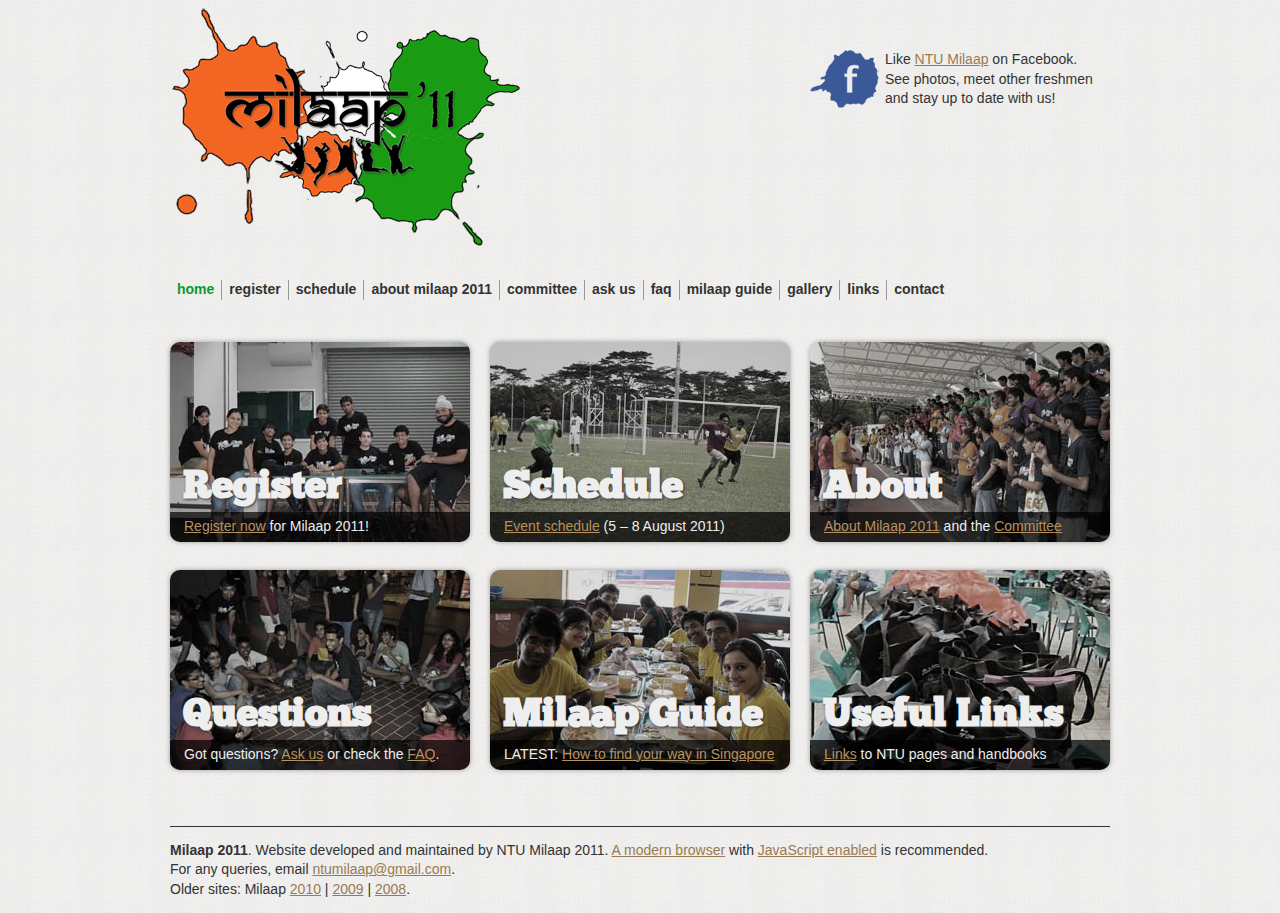
<file: index.html>
<!DOCTYPE html>
<html lang="en">

<head>
	<meta charset="utf-8" />

	<title>Milaap 2011</title>

	<!-- Uses the 960 Grid System, largely because of all the boxes -->
	<link rel="stylesheet" href="css/960.css" />
	<link rel="stylesheet" href="css/milaap2011.css" />

	<!-- Google analytics -->
	<script type="text/javascript">

	  var _gaq = _gaq || [];
	  _gaq.push(['_setAccount', 'UA-17866416-1']);
	  _gaq.push(['_trackPageview']);

	  (function() {
		var ga = document.createElement('script'); ga.type = 'text/javascript'; ga.async = true;
		ga.src = ('https:' == document.location.protocol ? 'https://ssl' : 'http://www') + '.google-analytics.com/ga.js';
		var s = document.getElementsByTagName('script')[0]; s.parentNode.insertBefore(ga, s);
	  })();

	</script>

	<script src="js/jquery-1.6.1.min.js"></script>
    <script src="js/jquery.lightbox-0.5.min.js"></script>
    <script>

	$(document).ready(function () {

		// If you've got here, JavaScript (or jQuery) works
			// Hide content meant for disabled javascript
			$(".noscript").hide();

			// Hide bottom borders on "pages". Quick fix, I know. Swapping classes might be better.
			$(".pseudopage").css("border-bottom", "none");

		// Show "loading" icon when AJAX or iframe loading is in progress
			$("#loading")
						.ajaxStart(function() {
							$(this).addClass("loading");
						})
						.ajaxStop(function() {
							$(this).removeClass("loading");
						});

			$("iframe").load(function () {
				$("#loading").removeClass("loading");
			});

		// Show the "page" corresponding to the URL hash
		var hash = window.location.hash;
		hash = (hash != "" && hash != "#") ? hash : "#home";

		if ($(hash).length !== 0) { // check if the "page" exists
			loadPseudoPage(hash);
		}
		else {
			$("#notfound").show();
		}

		// Bind links to boxes on home page
			$("#home h2").css("cursor", "pointer");

			$("#home h2").click(function () {
				loadPseudoPage( $(this).parent().find("a:first").attr("href") );
			});

		// Show appropriate page when link to a "page" is clicked
		$("a.internal-link").click(function () {
			loadPseudoPage($(this).attr("href"));
		});

		// Load Milaap Guide pages
		$("#milaapguide ol.ajax-links a").click(function (event) {
			var href = $(this).attr("href");

			$("#milaapguide-html").load(href + " #content", function (response, status, xhr) {
				ajaxErrorDisplay(status, xhr, "#milaapguide-html", href);
			});

			event.preventDefault();
		});

		// Main function that displays the appropriate "page"
		function loadPseudoPage(hash) {
			$("#nav .internal-link").removeClass("highlight");
			$("iframe").filter(":visible").hide();
			$(".pseudopage").filter(":visible").hide();

			if (hash == "#register") {
				// Load and show the iframe
				if ($("#register iframe").length !== 0) { // registration is open
					$("#loading").addClass("loading");
				}

				$(hash + " iframe")
					.attr("src", "https://spreadsheets0.google.com/spreadsheet/embeddedform?formkey=dGJyZHA3a203UjRZSmFkNG1SYXpnRXc6MQ")
					.load(function () {
						$(this).show('fast');
					});
			}

			else if (hash == "#committee") {
				// Show committee.html via ajax
				$("#committee-html").load("committee.html #content", function (response, status, xhr) {
					ajaxErrorDisplay(status, xhr, "#committee-html", "committee.html");
				});
			}

			else if (hash == "#askus") {
				// Load and show the iframe
				$("#loading").addClass("loading");

				$(hash + " iframe")
					.attr("src", "//ntumilaap.wufoo.com/embed/z7x3k7/")
					.load(function () {
						$(this).show('fast');
					});
			}

			else if (hash == "#gallery") {
				const imageHtml = i => `<li>
					<a href="images/gallery/milaap2010/${i}.jpg" target="_blank">
						<img src="images/gallery/milaap2010/thumbs/${i}.jpg" alt="Milaap Gallery » Milaap 2010 » Photo ${i}"/>
					</a>
				</li>`;

				$('#gallery-html .photogallery').html(
					[...Array(15).keys()]
						.map(value => value + 1)
						.map(imageHtml)
						.join('')
				)
				$(".photogallery a").lightBox();
			}

			$(hash).show('fast');
			$("#nav .internal-link[href='" + hash + "']").addClass("highlight");
		}

		// Ajax error handler for pages
		function ajaxErrorDisplay(status, xhr, displayElement, href) {
			if (status == "error") {
				$(displayElement).html("<p>There was an error loading the page. <a href='" + href + "' target='_blank'>Click here to see it in a new window</a>.</p> <p>[" + xhr.status + " " + xhr.statusText + "]</p>");
			}
		}

		// FAQ scripting
		$(".faq-list dd").hide();
		$(".faq-list dt").click(function () {
			$(this).next("dd").toggle('fast');
		});
	});

	</script>
</head>

<body>

	<div id="outer-wrapper" class="container_12">

		<div id="header" class="grid_12 push_12">
			<!-- insert logo and link to fan page here -->

			<div class="grid_8 alpha">
	            <h1 class="">Milaap 2011</h1>
            </div>

            <div class="grid_4 omega">
				<div class="" id="facebook">
					<p>Like <a href="http://www.facebook.com/ntumilaap">NTU Milaap</a> on Facebook.<br/>See photos, meet other freshmen and stay up to date with us!</p>
				</div>
				<div id="important">
					<p>Some kind of announcement.<!-- Registration will open on Monday, 20 May 2011!--><!-- <a href="#register" class="internal-link">Registration</a> is now open! --></p>
				</div>
            </div>

		</div> <!-- end #header -->

		<ul id="nav" class="grid_11">
		  	<li><a href="#home" class="internal-link">home</a></li>
            <li><a href="#register" class="internal-link">register</a></li>
            <li><a href="#schedule" class="internal-link">schedule</a></li>
            <li><a href="#about" class="internal-link">about milaap 2011</a></li>
            <li><a href="#committee" class="internal-link">committee</a></li>
            <li><a href="#askus" class="internal-link">ask us</a></li>
            <li><a href="#faq" class="internal-link">faq</a></li>
            <li><a href="#milaapguide" class="internal-link">milaap guide</a></li>
            <li><a href="#gallery" class="internal-link highlight">gallery</a></li>
            <li><a href="#links" class="internal-link">links</a></li>
			<li class="last"><a href="#contact" class="internal-link">contact</a></li>
		</ul> <!-- end #nav -->

		<div id="loading" class="grid_1">
		</div>

        <!-- HOME SECTION -->
        <div id="home" class="grid_12 push_12 pseudopage">

          <div class="grid_4 alpha box one">
              <h2>Register</h2>
              <p><a href="#register" class="internal-link">Register now</a> for Milaap 2011!</p>
          </div>

          <div class="grid_4 box two">
              <h2>Schedule</h2>
              <p><a href="#schedule" class="internal-link">Event schedule</a> (5 – 8 August 2011)</p>
          </div>

          <div class="grid_4 omega box three">
              <h2>About</h2>
              <p><a href="#about" class="internal-link">About Milaap 2011</a> and the <a href="#committee" class="internal-link">Committee</a></p>
          </div>

          <!-- start next three boxes on a new line -->
          <div class="clear"></div>

          <div class="grid_4 alpha box four">
              <h2>Questions</h2>
              <p>Got questions? <a href="#askus" class="internal-link">Ask us</a> or check the <a href="#faq" class="internal-link">FAQ</a>.</p>
          </div>

          <div class="grid_4 box five">
              <h2>Milaap Guide</h2>
              <p>LATEST: <a href="#milaapguide" class="internal-link">How to find your way in Singapore</a></p>
          </div>

          <div class="grid_4 omega box six">
              <h2>Useful Links</h2>
              <p><a href="#links" class="internal-link">Links</a> to NTU pages and handbooks</p>
            </a>
          </div>

        </div> <!-- end #home -->

        <!-- REGISTER SECTION -->
        <div id="register" class="grid_12 pseudopage">
        	<h2>Register</h2>
        	<p>Registration for Milaap 2011 will open in July.<!-- Register now for Milaap 2011! --></p>
        	<!--<p>The registration fee is <strong>S$ 40.00</strong>, to be paid in cash to volunteers at the International Student Centre upon arrival in Singapore.</p>-->
			<!--
        	<p class="noscript"><a href="https://spreadsheets0.google.com/spreadsheet/embeddedform?formkey=dGJyZHA3a203UjRZSmFkNG1SYXpnRXc6MQ" target="_blank">Register here</a>. (opens in a new window)</p>
            <iframe src="" width="760" height="1500" frameborder="0" marginheight="0" marginwidth="0">Loading...</iframe>
            -->
        </div> <!-- end #register -->

        <!-- SCHEDULE SECTION -->
        <div id="schedule" class="grid_12 pseudopage">
        	<h2>Schedule</h2>
        	<p>Milaap 2011 will be held from <strong>5 August</strong> to <strong>8 August</strong> 2011. Don't worry, we'll make sure it doesn't clash with NTU's other compulsory events!</p>
            <p>The detailed schedule will be up as soon as possible. Check back here in a few days time!</p>
        </div> <!-- end #schedule -->

        <!-- ABOUT SECTION -->
        <div id="about" class="grid_12 pseudopage">
        	<h2>About</h2>

        	<h4>What is Milaap?</h4>
            <p>"Milaap" is an annual orientation camp for Indian freshmen, which aims to ease them into their new lifestyle. Adjusting to a new place can be quite challenging, and we hope to make this challenge a little more fun by guiding freshmen through the process of adapting and adjusting to their new surroundings at NTU and Singapore.</p>

<p>At Milaap 2011, you will get to know your batchmates (you'll realize just how many there are once you get here) through a busy weekend of games and activities planned by us. You'll also get to interact with your seniors at the same time – maybe even gain a few "pearls of wisdom" from them!</p>

<p>While you get to know all these people around you, get ready to have a great time touring the campus and the city. There is a campus-wide treasure hunt (it's exercise time – the campus is huge!), a city-wide Amazing Race that will leave you panting, games and maybe even a few surprises. Take a look at our schedule to get an idea of what's in store.</p>

<p><a href="#register" class="internal-link">Register now</a> for Milaap – we promise you won't regret it!</p>

<h4>Who are we?</h4>

<p>Milaap is organized by students in the Indian Orientation Camp Committee (IOCC) – basically, second-years and up who started out at NTU quite the same as you will be, i.e. wondering whether to hang your laundry out and risk getting it wet in the rain, or spend $1 to use the dryer.</p>

<p>Apart from organizing and conducting Milaap activities, we all will be available to answer your queries about NTU, from setting up bank accounts and submitting fees to getting around campus and finding the tastiest food.</p>

<p>We're all really looking forward to seeing you at Milaap!</p>

<p><a href="downloads/milaap2011-pamphlet.pdf">Download the Milaap 2011 pamphlet</a>.</p>
        </div> <!-- end #about -->

        <!-- COMMITTEE SECTION -->
        <div id="committee" class="grid_12 pseudopage">
        	<h2>Committee</h2>
        	<p class="noscript"><a href="committee.html" target="_blank">View the committee page</a>. (opens in a new window)</p>
            <div id="committee-html"></div>
        </div> <!-- end #committee -->

        <!-- ASK US SECTION -->
        <div id="askus" class="grid_12 pseudopage">
        	<h2>Ask Us</h2>
        	<p>Ask us any questions and we will reply as soon as possible. Do go through the <a href="#faq" class="internal-link">Frequently Asked Questions</a> first – your query may have been answered already!</p>
        	<p class="noscript"><a href="http://ntumilaap.wufoo.com/embed/z7x3k7/" target="_blank">Ask a question</a>. (opens in a new window)</p>
        	<iframe height="435" allowTransparency="true" frameborder="0" scrolling="no" style="width:50%;border:none"  src=""><a href="http://ntumilaap.wufoo.com/forms/z7x3k7/" title="Ask Milaap!" rel="nofollow">Fill out my Wufoo form!</a></iframe>
        </div> <!-- end #askus -->

        <!-- FAQ SECTION -->
        <div id="faq" class="grid_12 pseudopage">
        	<h2>FAQ</h2>
            <p>In case you have any queries not answered on the FAQ, <a href="#askus" class="internal-link">ask us a question here</a> or email us at <a href="mailto:ntumilaap@gmail.com">ntumilaap@gmail.com</a>. We'll add more questions to this list as they keep rolling in.</p>

            <!-- Crime against markup? Perhaps html5 should've included an alternative -->
<!--
====Some Section e.g. Academics====
	<h3>Academics</h3>
-->
            <dl class="faq-list">

<dt>How do I open a bank account? Which bank should I choose?</dt>
<dd><p><a href="http://www.ocbc.com.sg/">OCBC Bank</a> and <a href="http://www.dbs.com/sg">DBS Bank</a> are probably the two most common options for opening a bank account.</p>
<p>OCBC is convenient as there is a branch on campus – all bank operations including cash deposit can be done on campus.<br/>
DBS has branches in India and may be more convenient for money transfer from India. The list of DBS branches in India can be found at <a href="http://www.dbs.com/dbsgroup/global_offices/default.aspx#india">http://www.dbs.com/dbsgroup/global_offices/default.aspx#india</a>.<br/>
The DBS branch nearest to NTU is at the <a href="http://www.jurongpoint.com.sg/">Jurong Point Shopping Centre</a> (#B1-20, JP1 Jurong Point Shopping Centre, 1 Jurong West Central 2,  Singapore).</p>
<p>In addition to these , there is also a Citibank ATM and a State Bank of India ATM on campus.</p>
<p>To open a bank account, all you need to do is to visit any branch of the bank and fill in the requisite forms and attach supporting documents. Some banks require account holders to maintain a minimum balance (e.g. OCBC requires a minimum balance of $1000 for a statement savings account), while others may not or may have different requirements.</p></dd>

<dt>How much cash should I bring for initial expenditures?</dt>
<dd><p>Initial expenses would include paying for medical fees, buying basic necessities for your room, topping your transport EZ link card, etc.</p>
<p>Students on the SIA-NOL scholarship should be able to manage with around $1000- $1500 for initial expenses as they will get their scholarship money within a few weeks of arrival – having $2000 should be more than enough.</p>
<p>Students not on scholarship should bring around $3000 for their initial expenses, as mentioned in the <a href="http://www3.ntu.edu.sg/ISC2/2011_Guide_for_new_international_students/index.html">NTU 2011 Guide for New International Students</a>.</p></dd>

<dt>I would like to work part-time in Singapore. If I want to earn some money while pursuing my university studies, what are the options available to me?</dt>
<dd><p>The NTU website has a part-time job portal (accessible via <a href="http://www.ntu.edu.sg/studentlink">StudentLink</a>) where students can apply for jobs under the Work Study scheme (e.g. a job in the library).<br/>
Students can also work off campus in various places including fast food joints like Subway.</p>
<p>Undergraduates working part-time on campus under the Work Study Scheme may work a maximum of 14 hours a week during term time and nine hours a day or 44 hours a week during the vacation. Further information can be obtained NTU's <a href="http://www.ntu.edu.sg/Services/StudentServices/studentjobs/Pages/WorkStudyScheme.aspx">Student Jobs</a> page.</p></dd>

<!--
====end section academics====
</dl>

====start new section====
	<h3>About Milaap</h3>
		<dl class="faq-list">
-->

<dt>Why should I attend this camp?</dt>
<dd><p>This camp is a great opportunity for you to meet new people in a friendly environment. Such orientation camps are crucial for integrating into university life. You can make friends without Milaap, but Milaap just makes it a lot easier.</p>
<p>Interacting with seniors and other peers will allow you to get a better understanding of NTU. The seniors can especially give you important information and tips about NTU from their experience so far. </p>
<p>Lastly, come for the fun! Even if you donít learn anything (which is highly unlikely), youíll get to have some fun over the weekend, and we think thatís always a great thing!</p></dd>

<dt>Does registering for Milaap mean that I have to compulsorily take part in other Indian activities in my freshman year?</dt>
<dd><p>No, Milaap is an independent event. It does not affect participation in any other event, Indian or otherwise, in NTU. </p></dd>

<dt>What is the camp all about?</dt>
<dd><p>This 3-day camp is basically an Indian Orientation Camp, which makes freshmen go through a series of bonding activities, games and team building exercises so that they can meet new people in their batch. It also allows freshmen to interact with their seniors and have lots of fun.</p>
<p>Similar to many faculty orientation camps, this one too aims to foster stronger ties within batch mates and in the Indian community in NTU. </p></dd>

<dt>My faculty organizes its own faculty orientation camp. If Iím attending that or similar activities, should I still go for Milaap?</dt>
<dd><p>There is not a cap on the number of camps a freshman can attend in NTU. We encourage freshmen to attend as many camps as possible.</p>
<p>However, we welcome you to Milaap because it is a unique experience tailored to the likes and needs of new Indian foreign students. Students will get to meet other friends from the same community and it will definitely be a valuable experience.</p></dd>

<dt>Where is Indian food available on campus?</dt>
<dd><p>You can get Indian food at the following canteens: A, B, 1 and 11. North Indian food is sold at Canteen 11 while Canteen Bís Indian stall sells South Indian food. Canteen Aís stall sells a mix of both South and North Indian food.</p></dd>

<dt>Is Indian food readily available near/around NTU?</dt>
<dd><p>There are Indian stalls in nearby hawker centres, and Jurong Point, a central mall located in the Boon Lay neighbourhood, has an Indian restaurant as well. </p></dd>

<dt>I am a vegetarian. What are the food choices available for me?</dt>
<dd><p>Being vegetarian is manageable in NTU. Apart from the Indian stalls that sell a range of Indian vegetarian food, there is Chinese vegetarian also sold. Also, fast food outlets like MacDonaldís, Subway, Canadian Pizza and the eatery, Palette (within NTU) ensures that you will have choices. </p>
<p>Alternatively, you could cook in the pantries available in your hostel. Each hostel has a few pantries in the blocks and this makes cooking a few small dishes possible. </p></dd>

<!--Other questions:-->

<dt>Do I need to bring formal clothes for first year? </dt>
<dd><p>We suggest that you bring a set, in case you add business electives for Year 1 or if you need it for an event in the course of a semester.</p></dd>

<dt>How are the laundry facilities? </dt>
<dd><p>There are multiple laundry rooms in every hall, where you can wash your clothes in the washing machines provided. You have to use your own detergent. Some halls also provide dryers, but you have to pay $1 per use. There are laundry lines for you to dry your clothes and ironing facilities as well. </p></dd>
<!--
<dt>How does the lecture/tutorial/lab system work?</dt>
<dd><p>A module has a certain number of lectures per week. Each week during the semester depending on the module will have certain number of hours of tutorial sessions. Some courses will have seminars, which will be a combination of lectures and tutorials. The lectures are generally common to all students and will take place in Lecture Theaters and deal with teaching of concepts. Seminars and tutorials are more towards clearing doubts and understanding the concepts taught and to aid understanding of lectures. In addition labs are meant to create a real world understanding of the concepts being taught to you.</p></dd>

<dt>Do I get to choose my modules? How easy is it to get the modules of my choice?</dt>
<dd><p>You are allocated certain core courses which you need to take as per your departments directive. In addition to that a student must complete 5 Prescribed Electives and 3 Unrestricted Electives. This is for engineering, but there are different requirements for different faculties. These courses can be chosen as per your choices. Getting a module is not that difficult just requires some time . If you want to change your modules it can be done during the add drop period for any modules using the Students Automated Registration System (STARS). </p></dd>

<dt>Are some modules compulsory?</dt>
<dd><p>Yes. Your core modules and GER-PE modules are compulsory to take. More information will be provided upon arrival.</p>
<p>I want to do electives from a range of courses. I would like more information on this.
This link provides details on all PEs and UEs in NTU.
https://wish.wis.ntu.edu.sg/webexe/owa/aus_subj_cont2.main </p></dd>

<dt>How do we add modules?</dt>
<dd><p>The modules can be added at STARS at your Studentlink portal during the Add/Drop period. You need to know the index number of the module that you are adding.</p></dd>

<dt>How long is one semester?</dt>
<dd><p>One semester is typically 7 weeks of lectures + 1 week of recess + 7 weeks of lectures followed by exams. That makes it around 17 weeks approximately. For further details refer Academic Calendar : http://www.ntu.edu.sg/eventscalendar/eventscalendar.aspx   </p></dd>

<dt>Can I go on exchange to another country?</dt>
<dd><p>Yes. You can research on NTUís exchange programmes here:

<p>http://global.ntu.edu.sg/global/instep/Pages/default.aspx  </p></dd>

<dt>How do I interact with my professor for doubts etc?</dt>
<dd><p>Usually, to clear doubts, tutorial time is the best time to clarify about your course content. Alternatively, you could email your professors; they usually respond quickly. Some tutors might have other policies; you can clarify this with them. </p></dd>-->

            </dl>

        </div> <!-- end #faq -->

        <!-- MILAAP GUIDE -->
        <div id="milaapguide" class="grid_12 pseudopage">
        	<h2>Milaap Guide</h2>
        	<p>The Milaap Guide provides you with information on surviving on the island we call NTU (it's quite easy, really!). From which laptop to buy to where to find vegetarian food on campus, we've got you covered. Keep checking back for new articles!</p>
        	<ol class="ajax-links">

        		<!--<li><a href="guide_laptop.html" target="_blank">Buying or bringing a laptop</a> <span class="noscript">(opens in a new window)</span><br />Find more information here!</li>-->

        		<li><a href="guide_cellphone.html" target="_blank">Getting a Mobile Connection in Singapore</a> <span class="noscript">(opens in a new window)</span><br />Learn about getting a mobile connection in Singapore.</li>

        	</ol>
            <hr/>
        	<div id="milaapguide-html"></div>
        </div> <!-- end #milaapguide -->

         <!-- GALLERY SECTION -->
        <div id="gallery" class="grid_12 pseudopage">
        	<h2>Photo Gallery</h2>
        	<p>A little peek into Milaap and life at NTU.</p>
        	<div id="gallery-html">
				<h3>Milaap 2010</h3>
				<ul class="photogallery"></ul>
			</div>
        </div>

        <!-- LINKS SECTION -->
        <div id="links" class="grid_12 pseudopage">
        	<h2>Useful Links</h2>
        	<p>These are some handy links to resources that you can go through for more information.</p>
        	<ol>
        		<li><a href="http://admissions.ntu.edu.sg/UndergraduateAdmissions/Pages/default.aspx">NTU Undergraduate Admissions</a></li>
        		<li><a href="http://www3.ntu.edu.sg/oad2/website_files/Freshmen_Admissions_Hbk2011.pdf">Freshmen Admissions Handbook 2011/2012</a> (pdf)</li>
        		<li><a href="http://www.ntu.edu.sg/isc/NewtoSingapore/Pages/Guidestogettingstarted.aspx">ISC Guides to Getting Started at NTU</a></li>
        		<li><a href="http://www3.ntu.edu.sg/ISC2/2011_Guide_for_new_international_students/index.html">2011 Guide for New International Students</a></li>
        		<li><a href="www.facebook.com/pages/NTU-Undergraduate-Admission-Events/148617451974">NTU - Undergraduate Admission Events</a> Facebook page</li>
        		<li><a href="http://www.ntu.edu.sg/oad2/website_files/NTU%20Map_2010.pdf">NTU Map</a> (pdf)</li>
        	</ol>
        </div>

        <!-- CONTACT SECTION -->
        <div id="contact" class="grid_12 pseudopage">
        	<h2>Contact</h2>
            <p>In case you have any queries not answered on the FAQ, do email us at <a href="mailto:ntumilaap@gmail.com">ntumilaap@gmail.com</a> or use the box on the <a class="internal-link" href="#askus">Ask Us page</a>.</p>
        </div> <!-- end #contact -->

        <!-- PAGE NOT FOUND SECTION -->
        <div id="notfound" class="grid_12 pseudopage">
        	<h2>Not Found</h2>
        	<p>If you're looking for something that you think should be here, email us at ntumilaap@gmail.com. Otherwise try looking at through the links on top.</p>
        </div> <!-- end #notfound -->

		<div id="footer" class="grid_12">
			<p><strong>Milaap 2011</strong>. Website developed and maintained by NTU Milaap 2011. <a href="http://browsehappy.com/">A modern browser</a> with <a href="http://enable-javascript.com/">JavaScript enabled</a> is recommended.<br/ >
			For any queries, email <a href="mailto:ntumilaap@gmail.com">ntumilaap@gmail.com</a>.<br />
			Older sites: Milaap <a href="http://www.ntumilaap.com/milaap2010">2010</a> | <a href="http://clubs.ntu.edu.sg/iocc">2009</a> | <a href="http://clubs.ntu.edu.sg/iocc/archive08/">2008</a>.</p>
		</div> <!-- end #footer -->

	</div> <!-- end #outer-wrapper -->
</body>

</html>
</file>
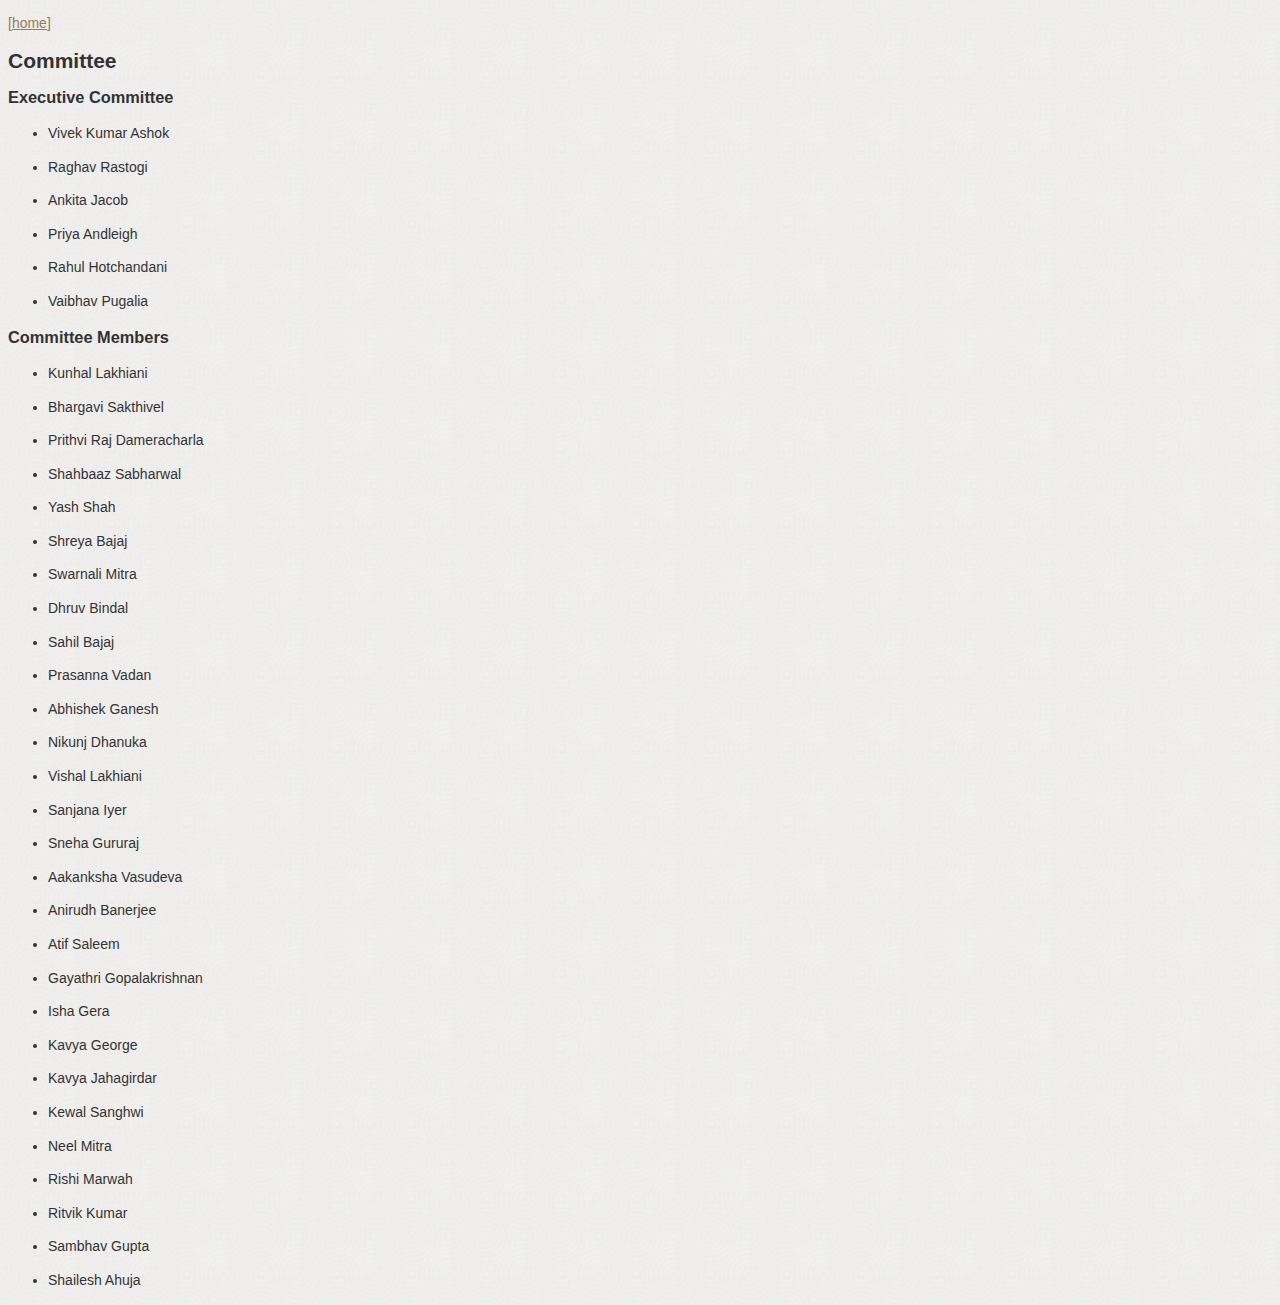
<file: committee.html>
<!DOCTYPE html>
<html lang="en">
<head>
	<meta charset="utf-8" />
	<title>Committee « Milaap 2011</title>
	<link rel="stylesheet" href="css/milaap2011.css" />
</head>
<body>
	<p><a href="index.html">[home]</a></p>
	<h2>Committee</h2>
	<div id="content">
		
		<h3>Executive Committee</h3>
		<ul class="committee-list">
		<!--	<li>Presidents
				<ul>-->
					<li>Vivek Kumar Ashok</li>
					<li>Raghav Rastogi</li>
		<!--		</ul>
			</li>
			<li>Vice Presidents
				<ul>-->
					<li>Ankita Jacob</li>
					<li>Priya Andleigh</li>
					<li>Rahul Hotchandani</li>
					<li>Vaibhav Pugalia</li>
				<!--</ul>
			</li>-->
		</ul>
		
		<h3>Committee Members</h3>
		<ul class="committee-list">	
			<!--<li>Financial Controller
				<ul>-->
					<li>Kunhal Lakhiani</li>
				<!--</ul>
			</li>
			<li>Business Managers
				<ul>-->
					<li>Bhargavi Sakthivel</li>
					<li>Prithvi Raj Dameracharla</li>
					<li>Shahbaaz Sabharwal</li>
					<li>Yash Shah</li>
				<!--</ul>
			</li>
			<li>Publicity and Publications
				<ul>-->
					<li>Shreya Bajaj</li>
					<li>Swarnali Mitra</li>
				<!--</ul>
			</li>
			<li>IT Officers
				<ul>-->
					<li>Dhruv Bindal</li>
					<li>Sahil Bajaj</li>
				<!--</ul>
			</li>
			<li>Logistics
				<ul>-->
					<li>Prasanna Vadan</li>
					<li>Abhishek Ganesh</li>
					<li>Nikunj Dhanuka</li>
					<li>Vishal Lakhiani</li>
				<!--</ul>
			</li>
			<li>Welfare Officers
				<ul>-->
					<li>Sanjana Iyer</li>
					<li>Sneha Gururaj</li>
				<!--</ul>
			</li>
			<li>Events
				<ul>-->
					<li>Aakanksha Vasudeva</li>
					<li>Anirudh Banerjee</li>
					<li>Atif Saleem</li>
					<li>Gayathri Gopalakrishnan</li>
					<li>Isha Gera</li>
					<li>Kavya George</li>
					<li>Kavya Jahagirdar</li>
					<li>Kewal Sanghwi</li>
					<li>Neel Mitra</li>
					<li>Rishi Marwah</li>
					<li>Ritvik Kumar</li>					
					<li>Sambhav Gupta</li>
					<li>Shailesh Ahuja</li>
				<!--</ul>
			</li>-->
		</ul>
	</div> <!-- end #content -->
</body>

</html>
</file>
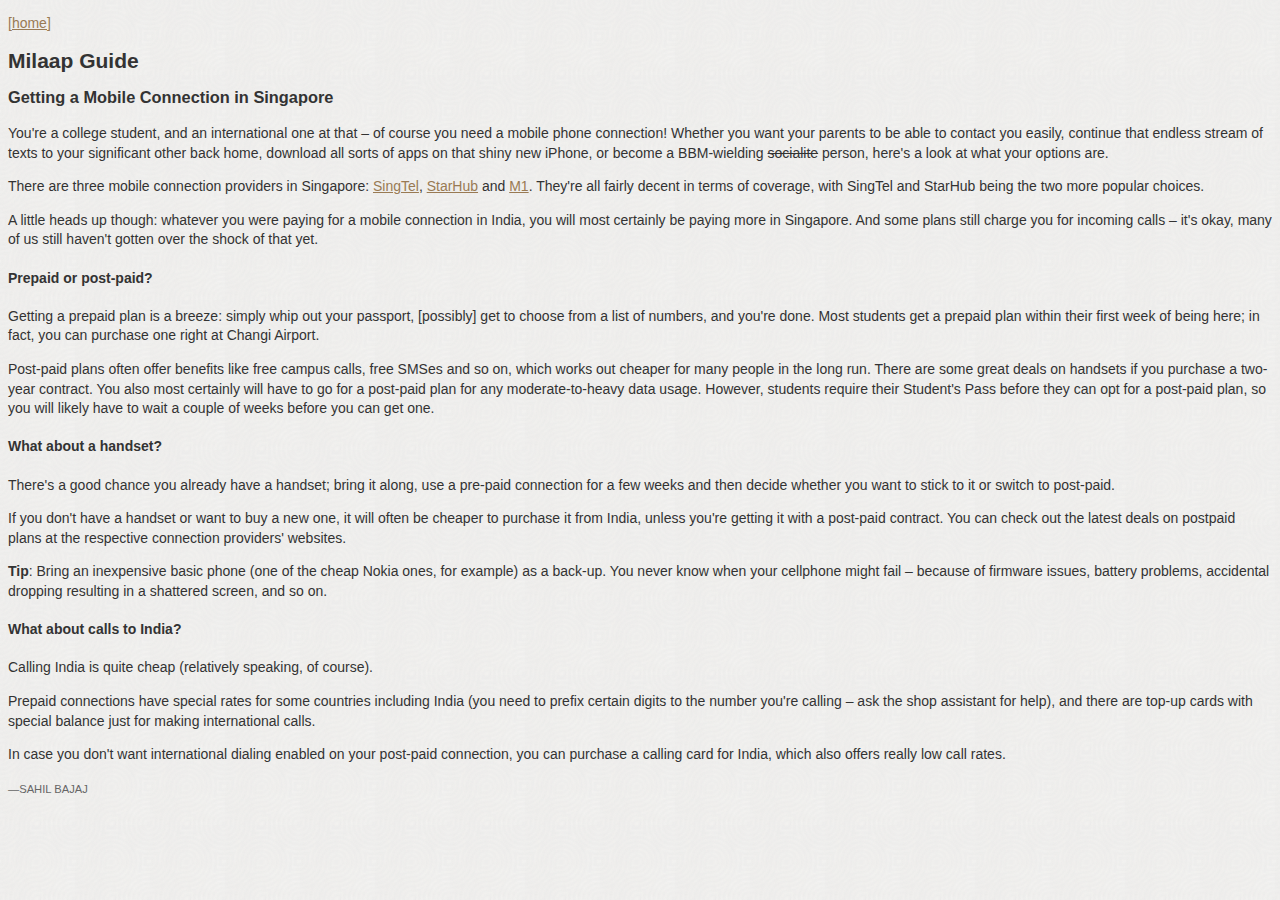
<file: guide_cellphone.html>
<!DOCTYPE html>
<html lang="en">
<head>
	<meta charset="utf-8" />
	<title>Getting a Mobile Connection in Singapore « Milaap Guide « Milaap 2011</title>
	<link rel="stylesheet" href="css/milaap2011.css" />
</head>
<body>
	<p><a href="index.html">[home]</a></p>
	<h2>Milaap Guide</h2>
	<div id="content">
	<h3>Getting a Mobile Connection in Singapore</h3>
<p>You're a college student, and an international one at that – of course you need a mobile phone connection! Whether you want your parents to be able to contact you easily, continue that endless stream of texts to your significant other back home, download all sorts of apps on that shiny new iPhone, or become a BBM-wielding <del>socialite</del> person, here's a look at what your options are.</p>

<p>There are three mobile connection providers in Singapore: <a href="http://info.singtel.com/personal/communication/mobile">SingTel</a>, <a href="http://www.starhub.com/mobile.html">StarHub</a> and <a href="http://www.m1.com.sg/M1/site/M1Corp/">M1</a>. They're all fairly decent in terms of coverage, with SingTel and StarHub being the two more popular choices.</p>

<p>A little heads up though: whatever you were paying for a mobile connection in India, you will most certainly be paying more in Singapore. And some plans still charge you for incoming calls – it's okay, many of us still haven't gotten over the shock of that yet.</p>

<h4>Prepaid or post-paid?</h4>

<p>Getting a prepaid plan is a breeze: simply whip out your passport, [possibly] get to choose from a list of numbers, and you're done. Most students get a prepaid plan within their first week of being here; in fact, you can purchase one right at Changi Airport.</p>

<p>Post-paid plans often offer benefits like free campus calls, free SMSes and so on, which works out cheaper for many people in the long run. There are some great deals on handsets if you purchase a two-year contract. You also most certainly will have to go for a post-paid plan for any moderate-to-heavy data usage. However, students require their Student's Pass before they can opt for a post-paid plan, so you will likely have to wait a couple of weeks before you can get one.</p>

<h4>What about a handset?</h4>

<p>There's a good chance you already have a handset; bring it along, use a pre-paid connection for a few weeks and then decide whether you want to stick to it or switch to post-paid.</p>

<p>If you don't have a handset or want to buy a new one, it will often be cheaper to purchase it from India, unless you're getting it with a post-paid contract.
You can check out the latest deals on postpaid plans at the respective connection providers' websites.</p>

<p><strong>Tip</strong>: Bring an inexpensive basic phone (one of the cheap Nokia ones, for example) as a back-up. You never know when your cellphone might fail – because of firmware issues, battery problems, accidental dropping resulting in a shattered screen, and so on. <!-- getting dunked in the sea at East Coast Park, or in extreme (and rare) cases, being overrun by one of the shuttle buses on campus. --></p>

<h4>What about calls to India?</h4>

<p>Calling India is quite cheap (relatively speaking, of course).</p>

<p>Prepaid connections have special rates for some countries including India (you need to prefix certain digits to the number you're calling – ask the shop assistant for help), and there are top-up cards with special balance just for making international calls.</p>

<p>In case you don't want international dialing enabled on your post-paid connection, you can purchase a calling card for India, which also offers really low call rates.</p>
<p><span class="author">—Sahil Bajaj</span></p>
	</div> <!-- end #content -->
</body>

</html>
</file>
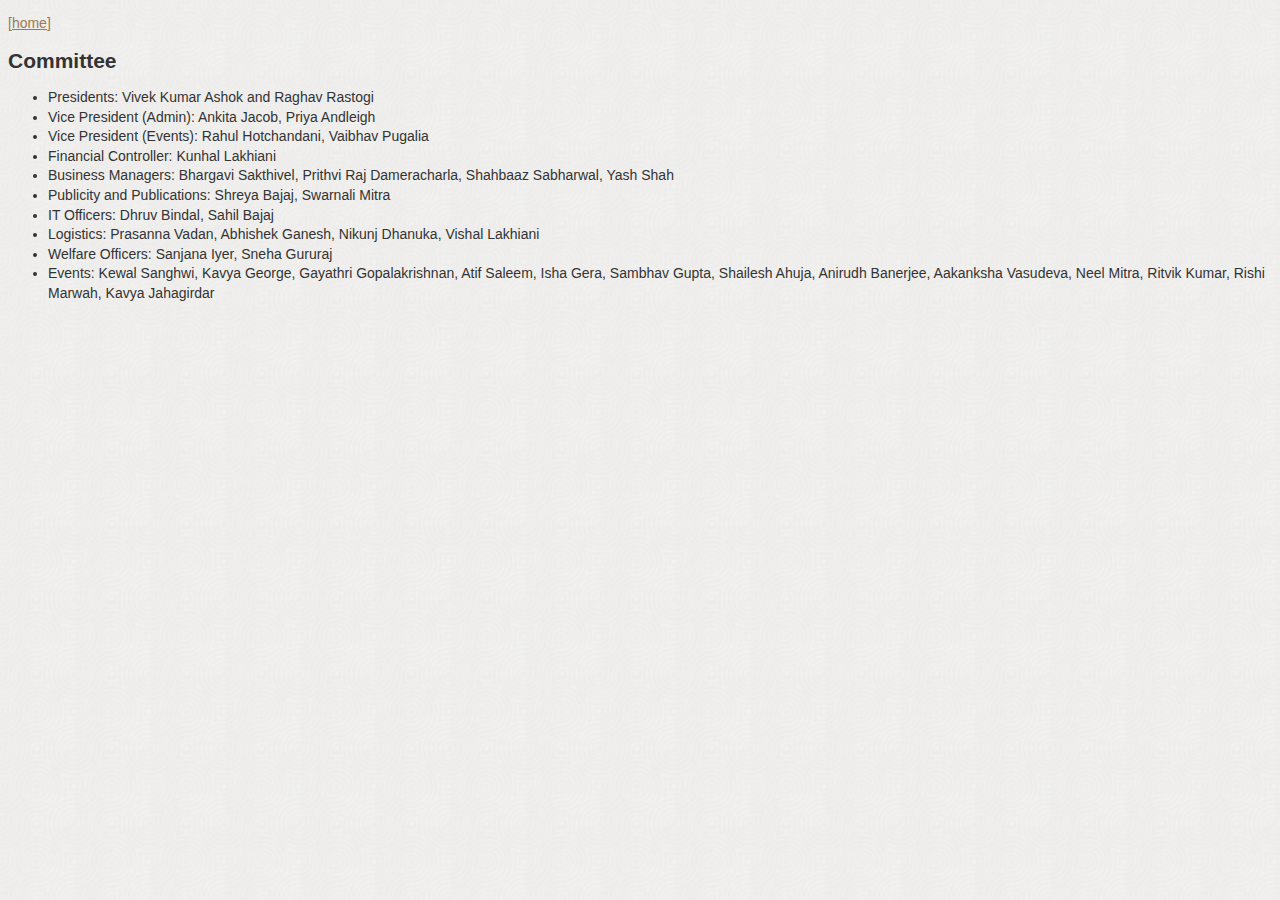
<file: guide_laptop.html>
<!DOCTYPE html>
<html lang="en">
<head>
	<meta charset="utf-8" />
	<title>Committee « Milaap 2011</title>
	<link rel="stylesheet" href="css/milaap2011.css" />
</head>
<body>
	<p><a href="index.html">[home]</a></p>
	<div id="content">		
	<h2>Committee</h2>
		<ul>
			<li>Presidents: Vivek Kumar Ashok and Raghav Rastogi</li>
			<li>Vice President (Admin): Ankita Jacob, Priya Andleigh</li>
			<li>Vice President (Events): Rahul Hotchandani, Vaibhav Pugalia</li>
			<li>Financial Controller: Kunhal Lakhiani</li>
			<li>Business Managers: Bhargavi Sakthivel, Prithvi Raj Dameracharla, Shahbaaz Sabharwal, Yash Shah</li>
			<li>Publicity and Publications: Shreya Bajaj, Swarnali Mitra</li>
			<li>IT Officers: Dhruv Bindal, Sahil Bajaj</li>
			<li>Logistics: Prasanna Vadan, Abhishek Ganesh, Nikunj Dhanuka, Vishal Lakhiani</li>
			<li>Welfare Officers: Sanjana Iyer, Sneha Gururaj</li>
			<li>Events: Kewal Sanghwi, Kavya George, Gayathri Gopalakrishnan, Atif Saleem, Isha Gera, Sambhav Gupta, Shailesh Ahuja, Anirudh Banerjee, Aakanksha Vasudeva, Neel Mitra, Ritvik Kumar, Rishi Marwah, Kavya Jahagirdar</li>
		</ul>
	</div> <!-- end #content -->
</body>

</html>
</file>
<file: css/960.css>
body{min-width:960px}.container_12,.container_16{margin-left:auto;margin-right:auto;width:960px}.grid_1,.grid_2,.grid_3,.grid_4,.grid_5,.grid_6,.grid_7,.grid_8,.grid_9,.grid_10,.grid_11,.grid_12,.grid_13,.grid_14,.grid_15,.grid_16{display:inline;float:left;margin-left:10px;margin-right:10px}.push_1,.pull_1,.push_2,.pull_2,.push_3,.pull_3,.push_4,.pull_4,.push_5,.pull_5,.push_6,.pull_6,.push_7,.pull_7,.push_8,.pull_8,.push_9,.pull_9,.push_10,.pull_10,.push_11,.pull_11,.push_12,.pull_12,.push_13,.pull_13,.push_14,.pull_14,.push_15,.pull_15{position:relative}.container_12 .grid_3,.container_16 .grid_4{width:220px}.container_12 .grid_6,.container_16 .grid_8{width:460px}.container_12 .grid_9,.container_16 .grid_12{width:700px}.container_12 .grid_12,.container_16 .grid_16{width:940px}.alpha{margin-left:0}.omega{margin-right:0}.container_12 .grid_1{width:60px}.container_12 .grid_2{width:140px}.container_12 .grid_4{width:300px}.container_12 .grid_5{width:380px}.container_12 .grid_7{width:540px}.container_12 .grid_8{width:620px}.container_12 .grid_10{width:780px}.container_12 .grid_11{width:860px}.container_16 .grid_1{width:40px}.container_16 .grid_2{width:100px}.container_16 .grid_3{width:160px}.container_16 .grid_5{width:280px}.container_16 .grid_6{width:340px}.container_16 .grid_7{width:400px}.container_16 .grid_9{width:520px}.container_16 .grid_10{width:580px}.container_16 .grid_11{width:640px}.container_16 .grid_13{width:760px}.container_16 .grid_14{width:820px}.container_16 .grid_15{width:880px}.container_12 .prefix_3,.container_16 .prefix_4{padding-left:240px}.container_12 .prefix_6,.container_16 .prefix_8{padding-left:480px}.container_12 .prefix_9,.container_16 .prefix_12{padding-left:720px}.container_12 .prefix_1{padding-left:80px}.container_12 .prefix_2{padding-left:160px}.container_12 .prefix_4{padding-left:320px}.container_12 .prefix_5{padding-left:400px}.container_12 .prefix_7{padding-left:560px}.container_12 .prefix_8{padding-left:640px}.container_12 .prefix_10{padding-left:800px}.container_12 .prefix_11{padding-left:880px}.container_16 .prefix_1{padding-left:60px}.container_16 .prefix_2{padding-left:120px}.container_16 .prefix_3{padding-left:180px}.container_16 .prefix_5{padding-left:300px}.container_16 .prefix_6{padding-left:360px}.container_16 .prefix_7{padding-left:420px}.container_16 .prefix_9{padding-left:540px}.container_16 .prefix_10{padding-left:600px}.container_16 .prefix_11{padding-left:660px}.container_16 .prefix_13{padding-left:780px}.container_16 .prefix_14{padding-left:840px}.container_16 .prefix_15{padding-left:900px}.container_12 .suffix_3,.container_16 .suffix_4{padding-right:240px}.container_12 .suffix_6,.container_16 .suffix_8{padding-right:480px}.container_12 .suffix_9,.container_16 .suffix_12{padding-right:720px}.container_12 .suffix_1{padding-right:80px}.container_12 .suffix_2{padding-right:160px}.container_12 .suffix_4{padding-right:320px}.container_12 .suffix_5{padding-right:400px}.container_12 .suffix_7{padding-right:560px}.container_12 .suffix_8{padding-right:640px}.container_12 .suffix_10{padding-right:800px}.container_12 .suffix_11{padding-right:880px}.container_16 .suffix_1{padding-right:60px}.container_16 .suffix_2{padding-right:120px}.container_16 .suffix_3{padding-right:180px}.container_16 .suffix_5{padding-right:300px}.container_16 .suffix_6{padding-right:360px}.container_16 .suffix_7{padding-right:420px}.container_16 .suffix_9{padding-right:540px}.container_16 .suffix_10{padding-right:600px}.container_16 .suffix_11{padding-right:660px}.container_16 .suffix_13{padding-right:780px}.container_16 .suffix_14{padding-right:840px}.container_16 .suffix_15{padding-right:900px}.container_12 .push_3,.container_16 .push_4{left:240px}.container_12 .push_6,.container_16 .push_8{left:480px}.container_12 .push_9,.container_16 .push_12{left:720px}.container_12 .push_1{left:80px}.container_12 .push_2{left:160px}.container_12 .push_4{left:320px}.container_12 .push_5{left:400px}.container_12 .push_7{left:560px}.container_12 .push_8{left:640px}.container_12 .push_10{left:800px}.container_12 .push_11{left:880px}.container_16 .push_1{left:60px}.container_16 .push_2{left:120px}.container_16 .push_3{left:180px}.container_16 .push_5{left:300px}.container_16 .push_6{left:360px}.container_16 .push_7{left:420px}.container_16 .push_9{left:540px}.container_16 .push_10{left:600px}.container_16 .push_11{left:660px}.container_16 .push_13{left:780px}.container_16 .push_14{left:840px}.container_16 .push_15{left:900px}.container_12 .pull_3,.container_16 .pull_4{left:-240px}.container_12 .pull_6,.container_16 .pull_8{left:-480px}.container_12 .pull_9,.container_16 .pull_12{left:-720px}.container_12 .pull_1{left:-80px}.container_12 .pull_2{left:-160px}.container_12 .pull_4{left:-320px}.container_12 .pull_5{left:-400px}.container_12 .pull_7{left:-560px}.container_12 .pull_8{left:-640px}.container_12 .pull_10{left:-800px}.container_12 .pull_11{left:-880px}.container_16 .pull_1{left:-60px}.container_16 .pull_2{left:-120px}.container_16 .pull_3{left:-180px}.container_16 .pull_5{left:-300px}.container_16 .pull_6{left:-360px}.container_16 .pull_7{left:-420px}.container_16 .pull_9{left:-540px}.container_16 .pull_10{left:-600px}.container_16 .pull_11{left:-660px}.container_16 .pull_13{left:-780px}.container_16 .pull_14{left:-840px}.container_16 .pull_15{left:-900px}.clear{clear:both;display:block;overflow:hidden;visibility:hidden;width:0;height:0}.clearfix:before,.clearfix:after{content:'\0020';display:block;overflow:hidden;visibility:hidden;width:0;height:0}.clearfix:after{clear:both}.clearfix{zoom:1}
</file>
<file: css/milaap2011.css>
/*
 * Milaap 2011
 * Website designed and developed by Dhruv Bindal and Sahil Bajaj
*/

 /* Chunk from The League of Movable Type */
 @font-face {
    font-family: 'ChunkFive';
    src: url('Chunkfive-webfont.eot');
    src: url('Chunkfive-webfont.eot?#iefix') format('embedded-opentype'),
         url('Chunkfive-webfont.woff') format('woff'),
         url('Chunkfive-webfont.ttf') format('truetype'),
         url('Chunkfive-webfont.svg#ChunkFiveRegular') format('svg');
    font-weight: normal;
    font-style: normal;

 }
 
 body {
	 background-image: url(../images/bg_whirl.png);
	 background-repeat: repeat;
	 background-position: left top;
	 background-color: #eeedeb;
	 color: #333;
	 font-family: 'Helvetica Neue', arial, helvetica, sans-serif;
	 font-size: 14px;
	 line-height: 1.4em;
 }
 
 #register iframe, #askus iframe { /* used on the Register and Ask Us sections */
 	display: none; /* in case javascript is not enabled, hides the iframe and shows the hard link */
 }
 
 a:link {
 	color: #997A53;
 }
 
 a:visited {
 	color: #B59262;
 }
 
 a:hover {
 	color: #245C43;
 }
 
 .pseudopage {
 	border-bottom: 1px dotted; /* removed via jQuery */
 }
 
 .pseudopage hr {
  	background: #ccc;
 	border-width: 0;
 	height: 1px;
 	margin: 2em 0;
 }
 
 /* --- loading --- */
 #loading {
 	background: url(../images/loading-brown.gif) no-repeat right -50px;
 	height: 24px;
 }
 
 #loading.loading {
  	background-position: right center;
 }
 
 /* --- header --- */
 #header h1 {
 	background: url(../images/milaap2011-logo.png) no-repeat left top;
 	color: transparent;
 	font-family: 'ChunkFive', Chunk, Rockwell, sans-serif;
 	margin: 0;
 	padding: 0;
	width: 360px;
	height: 265px;
 }
 
 #facebook {
 	background: url(../images/fblogo_blob.png) no-repeat;
 	min-height: 60px;
 	margin-top: 3em;
 }
 
 #important {
 	background: url(../images/implogo_blob.png) no-repeat;
 	display: none; /* remove when we actually have an announcement */
 	min-height: 60px;
 	margin-top: 3em;
 	/*line-height: 60px;*/ /* un-comment for one-line messages */
 }
 
 #facebook p, #important p {
 	padding-left: 75px;
 	padding-top: 0;
 	margin: 0;
 }
 
 /* --- navbar. (tamed) --- */
 ul#nav {
	 list-style-type: none;
	 margin-top: 0.5em; /* random; to get it in line with the loading icon */
	 margin-bottom: 3em;
	 padding: 0;
 }
 
 ul#nav li {
	 border-right: 1px solid #999;
	 display: inline;
	 float: left;
	 padding: 0 0.5em;
 }
 
 ul#nav li.last {
	 border-right: none;
 }
 
 ul#nav a:link,  ul#nav a:visited {
 	color: #333;
 	font-weight: bold;
 	text-decoration: none;
 			transition: color 0.2s ease;
 	-webkit-transition: color 0.2s ease;
 	   -moz-transition: color 0.2s ease;
 		 -o-transition: color 0.2s ease;
 }
 
 ul#nav a.highlight {
 	color: #069C2E;
 }
 
 ul#nav a:hover {
 	color: #997A53;
 }
 
 /* --- home --- */
 
 #home div {
 
 }
 
 #home .box {
 	box-shadow: 0 0 5px #999;
 	color: #eee;
 	cursor: normal;
 	height: 200px;
 	line-height: 1em;
 	margin-bottom: 2em;
 			border-radius: 10px;
 	-webkit-border-radius: 10px;
 	   -moz-border-radius: 10px;
 	   	 -o-border-radius: 10px;
 }
 
 #home .box:hover {
	background-position: 304px 0;
 }
 
 	 /* yes, these are not semantic names but KISS > semantics (box content may change) */
	 #home .one {
		background: url(../images/register.jpg) #ccc;
	 }
	 
	 #home .two {
		background: url(../images/schedule.jpg) #ccc;
	 }
	 
	 #home .three {
		background: url(../images/about.jpg) #ccc;
	 }
	 
	 #home .four {
		background: url(../images/questions.jpg) #ccc;
	 }
	 
	 #home .five {
		background: url(../images/guide.jpg) #ccc;
	 }
	 
	 #home .six {
		background: url(../images/links.jpg) #ccc;
	 }
	 
 #home .box h2 {
 	height: 20px;
 	font-family: 'ChunkFive', Chunk, Rockwell, sans-serif;
 	font-size: 2.8em;
 	margin: 0;
 	padding-top: 140px; /* ah well, random number */
 	padding-left: 0.33em;
 	text-shadow: 1px 1px 3px #333;
 }
 
 #home .box p {
 	line-height: 1.5em;
 	padding-left: 1em;
 }
 
 #home div a:link, #home div a:visited {
	 color: #B59262;
 }
 
 #home div a:hover {
 	color: #FCCB89;
 }
 
 /* --- register --- */
 #register iframe {
 	background: #fff;
 	padding: 1em;
 }
 
 /* --- committee --- */
 ul.committee-list {
 	margin: 0;
 	padding: ;
 }
 
 
 ul.committee-list ul {
 	list-style: none;
 	margin: 0;
 	padding: 0;
 }

 ul.committee-list li {
 	font-weight: normal;
 	margin-bottom: 1em;
 }
 
 ul.committee-list ul li {
 	font-weight: normal;
 	margin-bottom: 0;
 }
 
 /* --- faq --- */
 .faq-list dt {
 	cursor: pointer;
 	font-weight: bold;
 	margin-left: 1.2em;
 	padding-bottom: 0.5em;
 	padding-top: 0.5em;
 	text-indent: -1.2em;
 }
 
 .faq-list dt:hover {
 }
 
 .faq-list dt:before {
 	content: '— ';
 }
 
 .faq-list dt:hover:before {
  	color: #997A53;
 }
 
 .faq-list dd {
 	margin: 0 0 0 1.2em;
 }
 
 /* --- milaapguide --- */
 #milaapguide ol {
	 list-style: none;
	 margin: 0;
	 padding: 0;
 }
 
 #milaapguide ol li {
 	padding-top: 1em;
 }
 
 .author {
 	color: #666;
 	font-size: 0.8em;
	text-transform: uppercase;
 }
 
 /* --- gallery --- */
 ul.photogallery {
 	list-style: none;
 	margin: 0;
 	padding: 0;
 }
 
 ul.photogallery li {
 	float: left;
 	margin-right: 1em;
 	margin-bottom: 1em;
 }
 
 ul.photogallery li img {
 	border: 4px solid #d5c3b0;
 			transition: border-color 0.2s ease;
 	-webkit-transition: border-color 0.2s ease;
 	   -moz-transition: border-color 0.2s ease;
 		 -o-transition: border-color 0.2s ease;
 }
 
 ul.photogallery li img:hover {
 	border-color: #b59262;
 }
 
 /* --- notfound --- */
 #notfound {
 	display: none;
 }
 
 /* --- footer --- */
 #footer {
 	border-top: 1px solid;
 	margin-top: 2em;
 }
 
 /* -- -- jQuery lightbox -- -- */
 #jquery-overlay {
	position: absolute;
	top: 0;
	left: 0;
	z-index: 90;
	width: 100%;
	height: 500px;
}

#jquery-lightbox {
	position: absolute;
	top: 0;
	left: 0;
	width: 100%;
	z-index: 100;
	text-align: center;
	line-height: 0;
}

#jquery-lightbox a img { border: none; }

#lightbox-container-image-box {
	position: relative;
	background-color: #fff;
	width: 250px;
	height: 250px;
	margin: 0 auto;
}

#lightbox-container-image { padding: 10px; }

#lightbox-loading {
	position: absolute;
	top: 40%;
	left: 0%;
	height: 25%;
	width: 100%;
	text-align: center;
	line-height: 0;
}

#lightbox-nav {
	position: absolute;
	top: 0;
	left: 0;
	height: 100%;
	width: 100%;
	z-index: 10;
}

#lightbox-container-image-box > #lightbox-nav { left: 0; }

#lightbox-nav a { outline: none;}

#lightbox-nav-btnPrev, #lightbox-nav-btnNext {
	width: 49%;
	height: 100%;
	zoom: 1;
	display: block;
}

#lightbox-nav-btnPrev { 
	left: 0; 
	float: left;
}

#lightbox-nav-btnNext { 
	right: 0; 
	float: right;
}

#lightbox-container-image-data-box {
	font: 10px Verdana, Helvetica, sans-serif;
	background-color: #fff;
	margin: 0 auto;
	line-height: 1.4em;
	overflow: auto;
	width: 100%;
	padding: 0 10px 0;
}

#lightbox-container-image-data {
	padding: 0 10px; 
	color: #666; 
}

#lightbox-container-image-data #lightbox-image-details { 
	width: 70%; 
	float: left; 
	text-align: left; 
}	

#lightbox-image-details-caption { font-weight: bold; }

#lightbox-image-details-currentNumber {
	display: block; 
	clear: left; 
	padding-bottom: 1.0em;	
}

#lightbox-secNav-btnClose {
	width: 66px; 
	float: right;
	padding-bottom: 0.7em;	
}
</file>
